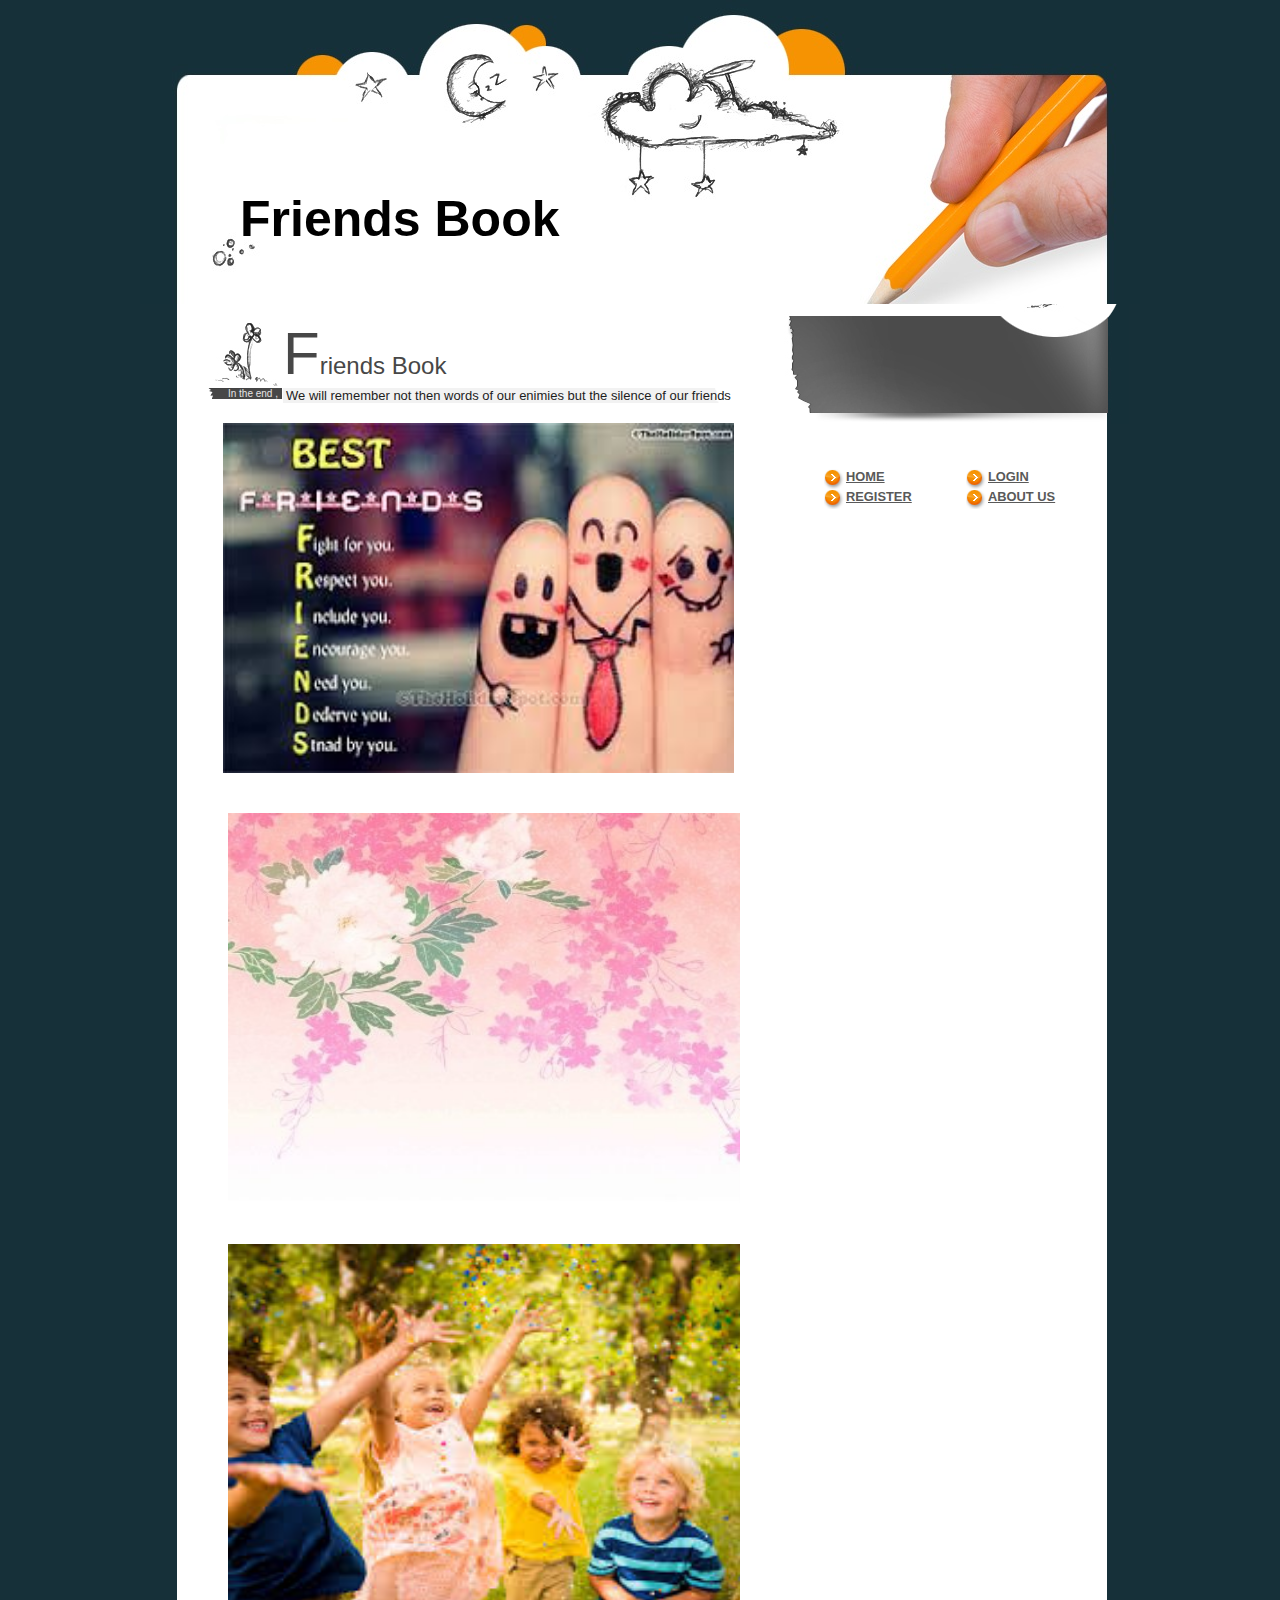
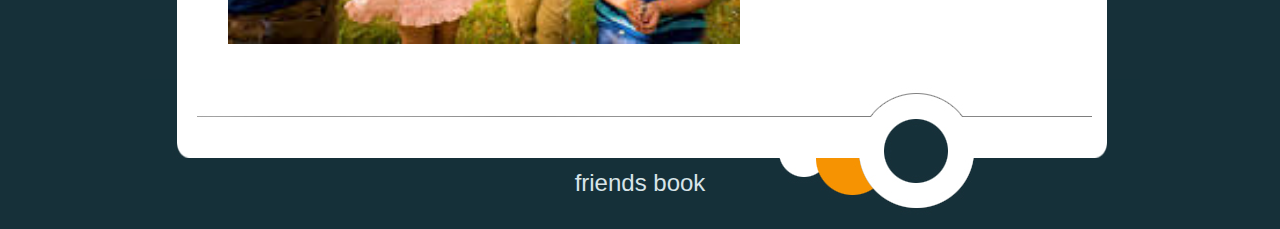
<file: index.html>
<!DOCTYPE HTML PUBLIC "-//W3C//DTD HTML 4.01 Transitional//EN"
<html>
<head>
<title>Friends Book</title>
<link rel="stylesheet" type="text/css" href="style.css" />
<meta http-equiv="Content-Type" content="text/html; charset=iso-8859-1">
</head>

<body>
	<div id="header">
		<span class="logo"><h1>Friends Book</h1></span>																																																										<div class="inner_copy"><a href="http://www.greatdirectories.org/blog.html">blog directories</a><a href="http://www.bestfreetemplates.org/categories/blog/">blog templates</a></div>
		
		<img src="images/spacer.gif" alt="setalpm" width="120" height="120" border="0" usemap="#Map" class="rss" />
        <map name="Map">
          <area shape="circle" coords="60,60,63" href="#">
      </map>
	</div>
	<div id="content">
		<div id="posts">
			<div class="post">
				<h2>Friends Book</h2>
				<div><span class="date">In the end ,</span><span class="categories"><font size="2">We will remember not then words of our enimies but the silence of our friends</font></span></div>
				<div class="description">
					<p><img src="images/i2.jpg" alt="" width="511" height="350" />
					
					
					
					
					
					
					</p>
				</div>
				<p><img src="images/i1.jpg" alt="" width="800" height="400" /></p>
				<p>
				
				
				
				
				</p><p><img src="images/i4.jpg" alt="" width="600" height="400" /></p>
				</div>
					</div>
		<div id="sidebar">
		    <div id="search">
																																																																																																																																																																																																																																																						<div class="inner_copy"><a href="http://www.bestfreetemplates.info/flash.php">free flash templates</a><a href="http://www.beautifullife.info/web-design/15-best-free-website-builders/">best free web builders</a></div>
			</div>
			<div class="list">
			<ul>
				<li><a href="index.html"><h3><u>HOME</h3></a></li>
				<li><a href="login.html"><h3><u>LOGIN</h3></a></li>
				<li><a href="signup.html"><h3><u>REGISTER</h3></a></li>
				<li><a href="contact.html"><h3>ABOUT US</u></h3></a></li></br>
				
		</ul>
	
			</div>
		</div>
	</div>
	<div id="footer">
		<p><font size="5"> friends book</font></p>																																																																		<div class="inner_copy"><a href="http://www.greatdirectories.org/offer.html">buy links with high pr</a><a href="http://www.bestfreetemplates.org/">free templates</a></div>
	</div>
</body>
</html>
</file>
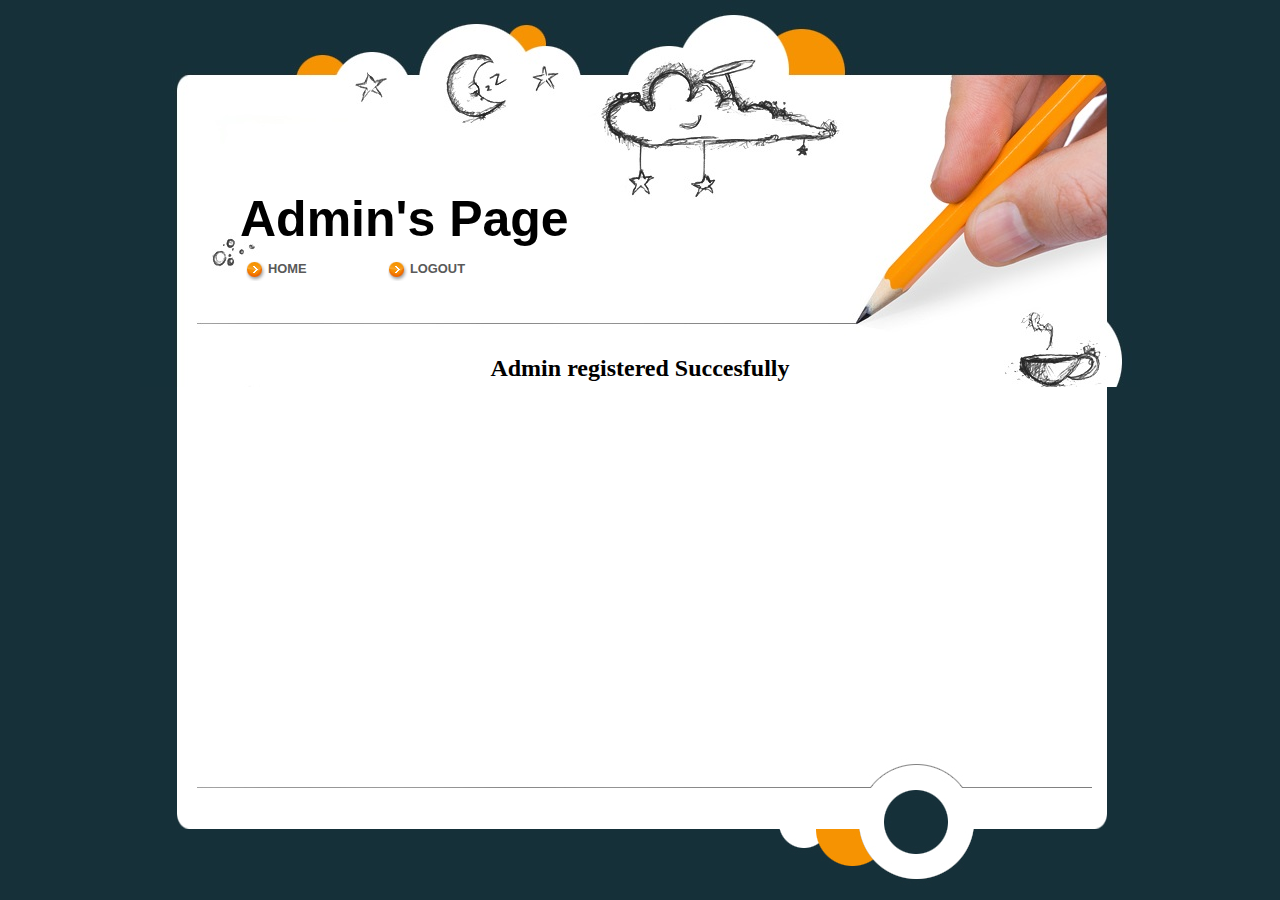
<file: admin.html>
<!DOCTYPE HTML PUBLIC "-//W3C//DTD HTML 4.01 Transitional//EN"

<html>
<head>
<title>ADMIN</title>
<meta http-equiv="Content-Type" content="text/html; charset=iso-8859-1">
<link rel="stylesheet" type="text/css" href="style.css" />
</head>

<body>
	<div id="header">
		<span class="logo"><h1>Admin's Page</h1></span>			
			<div class="list">
			<ul id="menu">
				<li><a href="index2.html"><p><h3>HOME</h3></p></a></li>
				<li><a href="index2.html"><p><h3>LOGOUT</h3></p></a></li>
			</div>																																										<div class="inner_copy"><a href="http://www.greatdirectories.org/blog.html">blog directories</a><a href="http://www.bestfreetemplates.org/categories/blog/">blog templates</a></div>
		
		<img src="images/spacer.gif" alt="setalpm" width="120" height="120" border="0" usemap="#Map" class="rss" />
		<div id="container_demo" >
		<a class="hiddenanchor" id="toregister"></a>
		<a class="hiddenanchor" id="tologin"></a>
		<div id="wrapper">
			<CENTER>
				</br></br>
				<h2> Admin registered Succesfully</h2>
	
			
		</div>
	<div id="footer"></div>
</body>
</html>
</file>
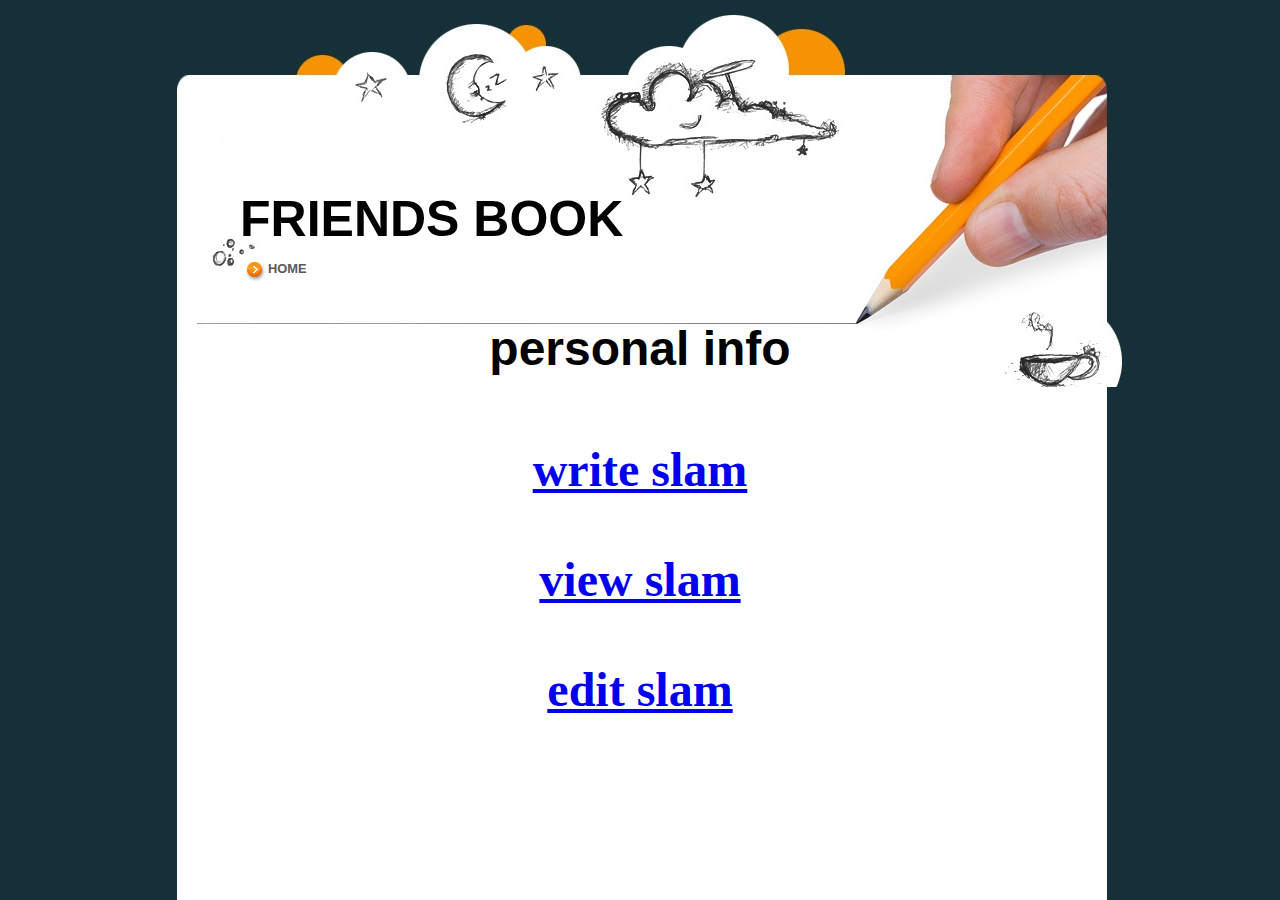
<file: personal.html>
<!DOCTYPE HTML PUBLIC "-//W3C//DTD HTML 4.01 Transitional//EN"

<html>
<head>
<title>login</title>
<meta http-equiv="Content-Type" content="text/html; charset=iso-8859-1">
<link rel="stylesheet" type="text/css" href="style.css" />
</head>

<body>
	<div id="header">
		<span class="logo"><h1>FRIENDS BOOK</h1></span>			
			<div class="list">
			<ul id="menu">
				<li><a href="index.html"><p><h3>HOME</h3></p></a></li>	
			</div>																																										<div class="inner_copy"><a href="http://www.greatdirectories.org/blog.html">blog directories</a><a href="http://www.bestfreetemplates.org/categories/blog/">blog templates</a></div>
		
		
		<div id="container_demo" >
		<a class="hiddenanchor" id="toregister"></a>
		<a class="hiddenanchor" id="tologin"></a>
		<div id="wrapper">
			<CENTER>
			<form action="cgi-bin/login.py" method="get">
       <big><big><center><h1><font size="25"> personal info</font></h1></center></big></big></br></br>
        <font face="ariel" size="16" >
        <center><b><a href="writeslam.py">write slam</a></b></center></br>
        <center><b><a href="viewslam.py">view slam</a></b></center></br>
        <center><b><a href="editslam.py">edit slam</a></b></center></br>
                  
                        </font>
       </form>
		

					</CENTER>
			</div>
		</div>
</body>
</html>
</file>
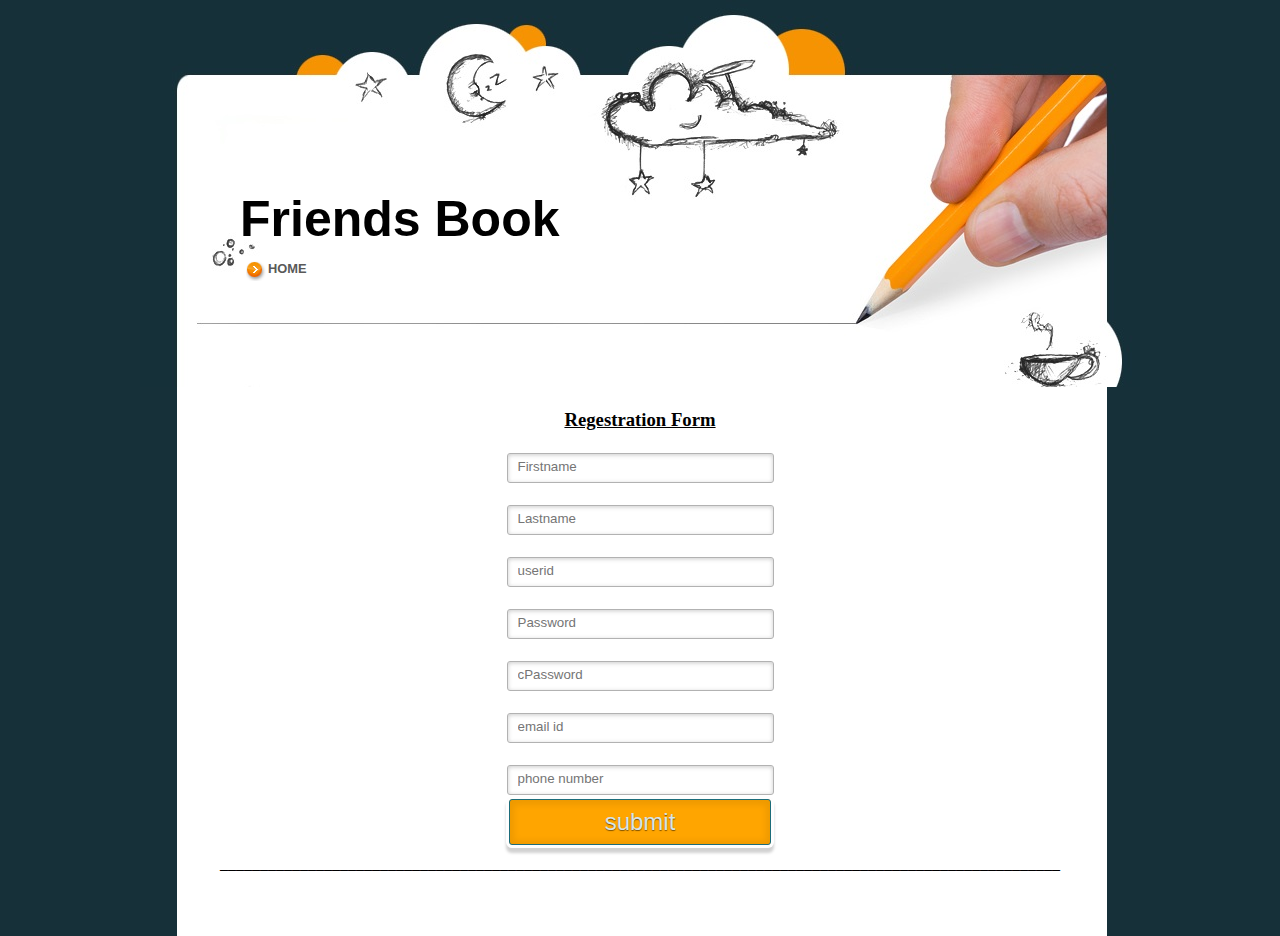
<file: signup.html>
<!DOCTYPE HTML PUBLIC "-//W3C//DTD HTML 4.01 Transitional//EN">

<html>
<head>
<title>login</title>
<meta http-equiv="Content-Type" content="text/html; charset=iso-8859-1">
<link rel="stylesheet" type="text/css" href="style.css" />
<script>

</script>
</head>

<body><div id="header">
		<span class="logo"><h1>Friends Book</h1></span>	
		<div class="list">
			<ul id="menu">
				<li><a href="index.html"><p><h3>HOME</h3></p></a></li>	
			</div>																																										<div class="inner_copy"><a href="http://www.greatdirectories.org/blog.html">blog directories</a><a href="http://www.bestfreetemplates.org/categories/blog/">blog templates</a></div>
		
	<div id="container_demo" >
		<a class="hiddenanchor" id="toregister"></a>
		<a class="hiddenanchor" id="tologin"></a>
		<div id="wrapper">
			<CENTER>

				<form  action="cgi-bin/reg.py" autocomplete="on">

					<br></br></br></br></br>				
					<h3><u>Regestration Form</u></h3> 
					<p> 
					<label for="Firstname" class="uname" data-icon="u" > </label></BR>
					<input id="firstname" name="firstname" required="required" pattern="[A-Za-z]{3,}" type="text" placeholder="Firstname"/></br>
					</p>
					<p>
					<label for="Lastname" class="uname" data-icon="u" > </label></BR>
					<input id="lastname" name="lastname" required="required" pattern="[A-Za-z]{3,}" type="text" placeholder="Lastname"/></br>
					</p>
					<p> 
					<label for="username" class="uname" data-icon="u" ></label></BR>
					<input id="username" name="username" required="required" type="text" pattern="[A-Za-z]{3,}" placeholder="userid"/>
					</p>
					<p> 
					<label for="password" class="youpasswd" data-icon="p"> </label></br>
					<input id="password" name="password" required="required" type="password"  placeholder="Password"/> 
					</p>
					<p> 
					<label for="cpassword" class="cyoupasswd" data-icon="p"> </label></br>
					<input id="cpassword" name="cpassword" required="required" type="password"  placeholder="cPassword"/>
	
					</p>
					<p> 
					<label for="E-mail" class="uname"></label></br>
					<input id="email" name="email" required="required" type="email" placeholder="email id"/> 
					</p>
					<p> 
					<label for="phone" class="uname"></label></br>
					<input id="phone" name="phone" required="required" pattern="[0-9]{10}" type="text" placeholder="phone number"/> 
					</p>
					<p class="login button">
					<a href=""><input type="submit" value="submit" onClick="login.html"/></a>
					</p><vr>_________________________________________________________________________________________________________</vr>
					
				</form></CENTER>
			</div>
		</div>
	
</body>
</html>
</file>
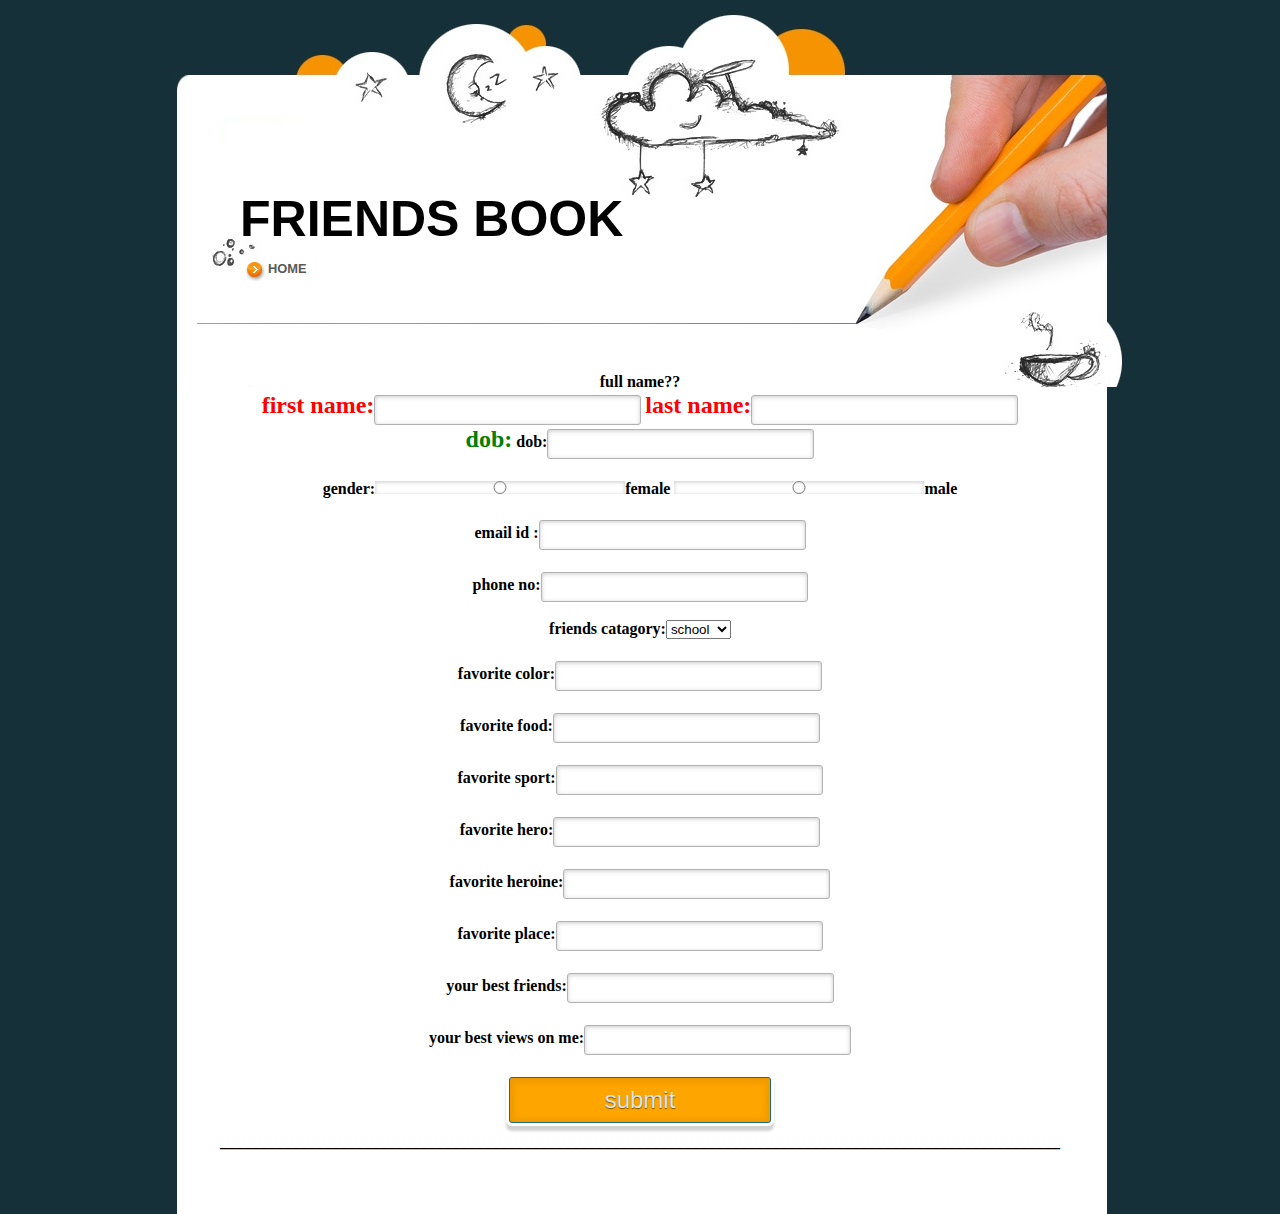
<file: viewslam.html>
<!DOCTYPE HTML PUBLIC "-//W3C//DTD HTML 4.01 Transitional//EN">

<html>
<head>
<title>login</title>
<meta http-equiv="Content-Type" content="text/html; charset=iso-8859-1">
<link rel="stylesheet" type="text/css" href="style.css" />

</head>

<body>
	<div id="header">
		<span class="logo"><h1>FRIENDS BOOK</h1></span>			
			<div class="list">
			<ul id="menu">
				<li><a href="index.html"><p><h3>HOME</h3></p></a></li>	
			</div>																																										<div class="inner_copy"><a href="http://www.greatdirectories.org/blog.html">blog directories</a><a href="http://www.bestfreetemplates.org/categories/blog/">blog templates</a></div>
		
		<img src="images/spacer.gif" alt="setalpm" width="120" height="120" border="0" usemap="#Map" class="rss" />
		<div id="container_demo" >
		<a class="hiddenanchor" id="toregister"></a>
		<a class="hiddenanchor" id="tologin"></a>
		<div id="wrapper">
			<CENTER>
 <form action="cgi-bin/view.py" method="post"></br></br></br>
      <b>full name??<b></br>
         <font size="5" color="red">first name:</font><input type="text" name="fname" id="fname"/>
         <font size="5" color="red">last name:</font><input type="text" name="lname" id="lname"/></br>
     <font size="5" color="green">dob:</font>
				dob:<input type="text" name="dob" id="dob"/></br></br>
		gender:<input type="radio" name="gender" id="gender" value="female"/>female
		        <input type="radio" name="gender" id="gender" value="male"/>male
				</br></br>
		   email  id      :<input type="email" name="email" id="email"/></br></br>
		   phone no:<input type="text" name="phno" id="phno"></br></br>
friends catagory:<select name="category" id="category">
					     <option value="school">school</option>
						 <option value="college">college</option>
						 <option value="office">office</option>
						 <option value="others">others</option>
                 </select></br></br>
favorite color:<input type="text" name="color" id="color"/></br></br>
favorite food:<input type="text" name="food" id="food"/></br></br>
favorite sport:<input type="text" name="sport" id="sport"/></br></br>
favorite hero:<input type="text" name="hero" id="hero"/></br></br>
favorite heroine:<input type="text" name="heroine" id="heroine"/></br></br>
favorite place:<input type="text" name="place" id="place"/></br></br>
your best friends:<input type="text" name="bestfrnds" id="bestfrnds"/></br></br>
your best views on me:<input type="text area" rows="20" columns="20" name="view" id="view"/></br></br>
<p class="login button">
					<a href=""><input type="submit" value="submit" onClick="slam()"/></a>
					</p><vr>_________________________________________________________________________________________________________</vr>
					
 </form>
		

					</CENTER>
			</div>
		</div>
</body>
</html>
</file>
<file: style.css>
*{
margin:0px;
padding:0px;
}
img{border:0px}
html{
width:100%;
height:100%;
background-color:#163039;
}
body{
width:1000px;
height:100%;
position:relative;
margin:0 auto;
background-image:url(images/bg.gif);
background-position:top left;
background-repeat:repeat-y;
}
html > body{
height:auto;
min-height:100%;
}
#header{
width:1000px;
background-image:url(images/header_bg.jpg);
background-position:top left;
background-repeat:no-repeat;
padding:241px 0 63px 0
}
.logo{
position:absolute;
top:190px;
left:100px;
font-family:Arial, Helvetica, sans-serif;
font-size:25px;
color:black;
}
#menu{
padding:0 0 1px 71px;
overflow:hidden;
height:42px;
}
#menu li{
display:inline
}
#menu img{
float:left
}
#content{
width:932px;
padding:0 0 150px 68px;
overflow:hidden;
}
#footer{
height:150px;
position:absolute;
bottom:0px;
background-image:url(images/footer_bg.jpg);
background-position:top left;
background-repeat:no-repeat;
width:1000px;
font-family:Tahoma, sans-serif;
font-size:11px;
color:#D8E4E8;
}
#footer p{
width:100%;
text-align:center;
padding:90px 0 0 0
}
#footer p a{
color:#F69302;
text-decoration:underline
}
#footer p a:visited{text-decoration:underline}
#footer p a:hover{text-decoration:none}
#posts{
width:532px;
float:left;
padding:0 44px 0 0;
/ padding:10px 44px 0 0;
font-family:Arial, Helvetica, sans-serif;
font-size:11px;
color:#595959
}
#sidebar{
width:356px;
float:left
}
#sidebarr{
width:356px;
float:right
}
.post{
padding:0 0 35px 0;
overflow:hidden;
width:532px;
float:left;
}
.post h2{
font-family:Arial, Helvetica, sans-serif;
font-size:24px;
color:#474747;
font-weight:normal;
display:block;
padding:15px 0 0 75px;
/ line-height:70px;
background-image:url(images/h_bg.jpg);
background-position:bottom left;
background-repeat:no-repeat;
}
.post h2:first-letter {
font-size:60px;
}
.date{
display:block;
float:left;
background-image:url(images/date_bg.gif);
background-position:top left;
background-repeat:no-repeat;
width:70px;
text-align:right;
font-family:Arial, Helvetica, sans-serif;
font-size:10px;
color:#E6E5E5;
padding:0 4px 0 0 
}
.categories{
display:block;
float:left;
background-image:url(images/categories_bg.gif);
background-position:top left;
background-repeat:no-repeat;
width:454px;
font-family:Arial, Helvetica, sans-serif;
font-size:10px;
color:#1D1D1D;
padding:0 0 0 4px
}
.description{
padding:20px 0 0 0;
float:left;
margin:0 0 15px 0;
/ margin:0;
}
.post .description img{
float:left;
padding:0 20px 20px 0;
margin:0px;
}
.post .description p{
display:block;
float:left;
width:98%;
padding:0 0 0 15px
}
.comments{
display:block;
float:left;
line-height:17px;
padding:5px 0 0 18px;
}
.comments a{
color:#F07402;
text-decoration:underline
}
.comments a:visited{text-decoration:underline}
.comments a:hover{text-decoration:none}
.comments span{
font-size:14px;
color:#6E6E6E;
padding:0 7px;
line-height:17px;
}
#search{
background-image:url(images/search_bg.jpg);
background-position:top left;
background-repeat:no-repeat;
width:345px;
height:120px;
margin:0 0 20px 0
}
#search input{
width:169px;
height:20px;
border:0px;
line-height:15px;
font-family:Arial, Helvetica, sans-serif;
font-size:12px;
color:#595959;
margin:50px 0 0 69px;
padding:3px 0 0 5px;
float:left
}
#search a{
display:block;
float:left;
margin:50px 0 0 2px
}
.list{
padding:20px 0 15px 35px;
}
.list ul{
width:290px;
overflow:hidden;
padding:5px 0 15px 5px
}
.list li{
list-style-type:none;
background-image:url(images/bullet.gif);
background-position:top left;
background-repeat:no-repeat;
padding:0 0 5px 22px;
line-height:15px;
height:15px;
width:120px;
float:left;
}
.list a{
font-family:Arial, Helvetica, sans-serif;
font-size:11px;
color:#595959;
text-decoration:none;
}
.post p{
width:511px;
padding:13px 0 0 20px;
}
.post p img{
margin:5px 0 0 0
}
#comments{
padding:15px 0 0 17px;
width:515px;
float:left;
display:inline;
}
#posts .comment{
background-image:url(images/dots.gif);
background-position:bottom left;
background-repeat:repeat-x;
padding:20px 0 11px 2px;
line-height:14px;
font-family:Arial, Helvetica, sans-serif;
font-size:11px;
float:left;
border:1px solid white
}
.comment span, .avatar span{
font-family:Arial, Helvetica, sans-serif;
font-size:10px;
color:#F17102;
padding:0px;
}
.avatar{
width:100px;
float:left;
font-size:10px;
}
#posts .comment p{
display:block;
float:left;
width:410px;
}
#add{
padding:25px 0 50px 0;
float:left
}
.title{
margin:0 0 15px 0
}
.form{
width:412px;
float:left;
}
.form input{
width:405px;
border:1px solid #CCCCCC;
height:18px;
margin:0 0 9px 0;
padding:0 0 0 5px;
font-family:Arial, Helvetica, sans-serif;
font-size:11px;
color:#595959
}
.form textarea{
width:405px;
border:1px solid #CCCCCC;
height:77px;
overflow:hidden;
margin:0 0 9px 0;
padding:5px 0 0 5px;
font-family:Arial, Helvetica, sans-serif;
font-size:11px;
color:#595959
}
.rss{
position:absolute;
top:300px;
right:30px;
}
.inner_copy{
border:0;
color:#fff;
float:right;
width:0.09%!important;
margin:-100px;
overflow:hidden;
line-height:0px;
padding:0px;
font-size:11px
}

#wrapper h1{
	font-size: 48px;
	color: rgb(0,0,0);
	padding: 2px 0 10px 0;
	font-family: 'FranchiseRegular','Arial Narrow',Arial,sans-serif;
	font-weight: bold;
	text-align: center;
	padding-bottom: 30px;
}


	#wrapper input:not([type="checkbox"]){
		width: 25%;
		margin-top: 4px;
		padding: 5px 5px 8px 10px;	
		border: 1px solid rgb(178, 178, 178);
		box-sizing : content-box;
		border-radius: 3px;
		box-shadow: 0px 1px 4px 0px rgba(168, 168, 168, 0.6) inset;
		transition: all 0.2s linear;
	}



	#wrapper p.button input{
		width: 25%;
		cursor: pointer;	
		background: rgb(255,165,0);
		padding: 8px 5px;
		font-family: 'BebasNeueRegular','Arial Narrow',Arial,sans-serif;
		color: #D8E4E8;;
		font-size: 24px;	
		border: 1px solid rgb(28, 108, 122);	
		margin-bottom: 10px;	
		text-shadow: 0 1px 1px rgba(0, 0, 0, 0.5);
		border-radius: 3px;	
		box-shadow:
		0px 1px 6px 4px rgba(0, 0, 0, 0.07) inset,
		0px 0px 0px 3px rgb(254, 254, 254),
		0px 5px 3px 3px rgb(210, 210, 210);
		transition: all 0.2s linear;
		}
</file>
